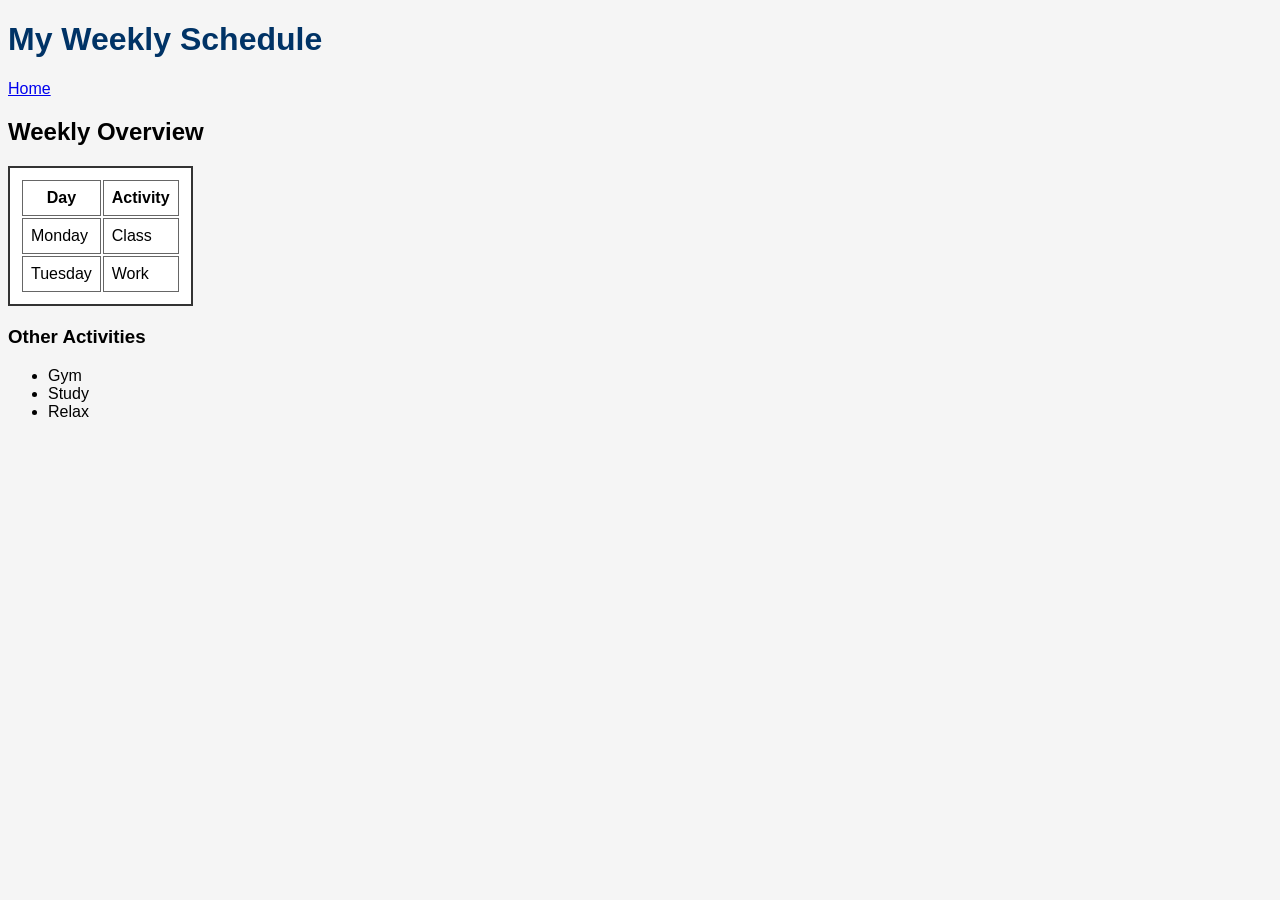
<file: schedule.html>
<!DOCTYPE html>
<html lang="en">
<head>
    <meta charset="UTF-8">
    <title>My Schedule</title>
    <link rel="stylesheet" href="style/stylesheet.css">
</head>
<body>
    <header>
        <h1>My Weekly Schedule</h1>
        <nav>
            <a href="index.html">Home</a>
        </nav>
    </header>

    <main>
        <h2>Weekly Overview</h2>

        <table class="schedule-table">
            <tr><th>Day</th><th>Activity</th></tr>
            <tr><td>Monday</td><td>Class</td></tr>
            <tr><td>Tuesday</td><td>Work</td></tr>
        </table>

        <h3>Other Activities</h3>
        <ul>
            <li>Gym</li>
            <li>Study</li>
            <li>Relax</li>
        </ul>
    </main>
</body>
</html>
</file>
<file: style/stylesheet.css>
body {
    background-color: #f5f5f5;
    font-family: Arial, sans-serif;
}

h1 {
    color: #003366;
}

img {
    width: 200px;
    border-radius: 10px;
}

.schedule-table {
    border: 2px solid #333;
    margin: 20px 0;
    padding: 10px;
    background-color: white;
}

.schedule-table th, .schedule-table td {
    padding: 8px;
    border: 1px solid #666;
}

.custom-box {
    border: 3px solid #0066cc;
    padding: 15px;
    margin: 20px;
}
</file>
